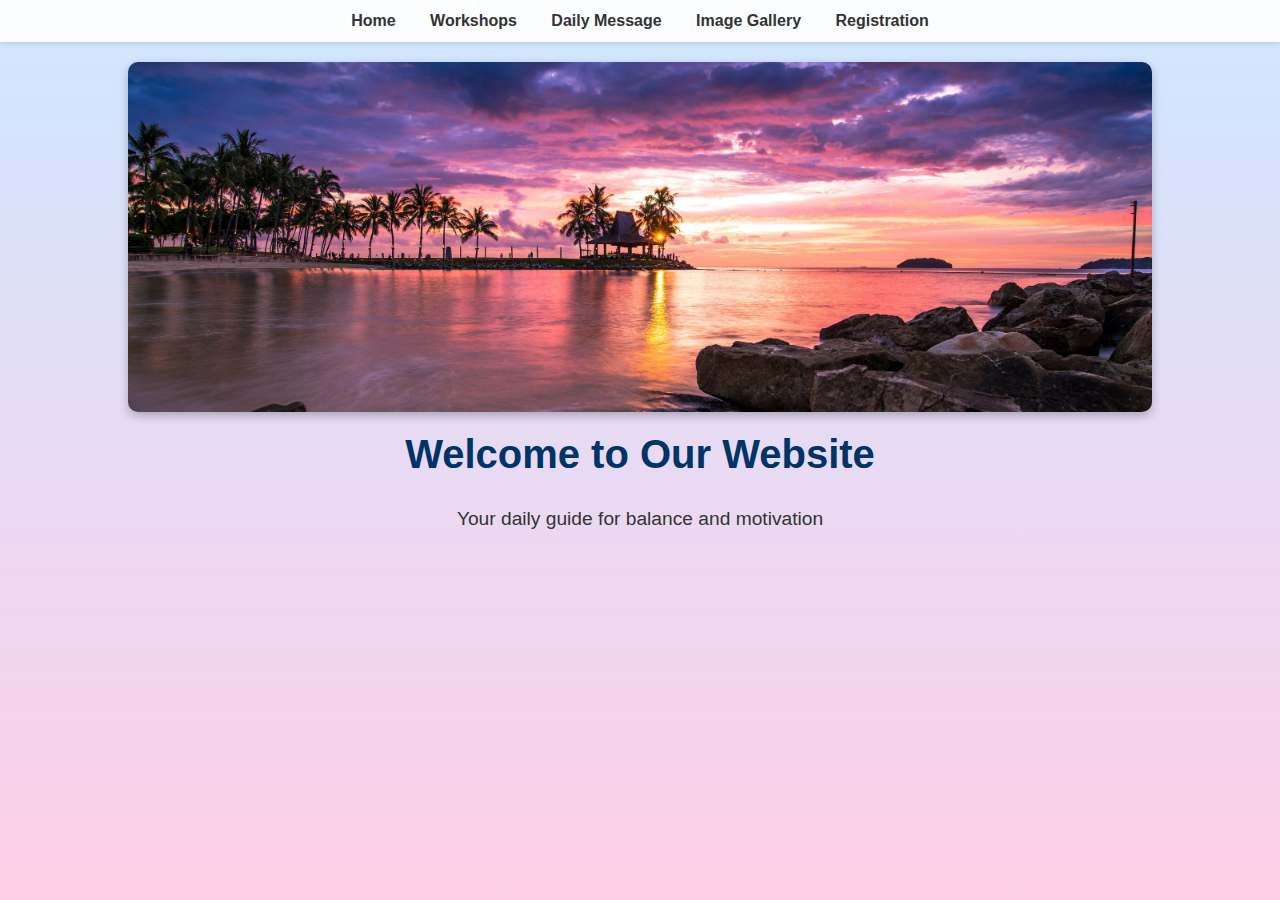
<file: index.html>
<!DOCTYPE html>
<html lang="en">
<head>
  <meta charset="UTF-8">
  <meta name="viewport" content="width=device-width, initial-scale=1.0">
  <title>Home - Work/Life Balance Website</title>
  <link rel="stylesheet" href="style.css">
</head>
<body>
  <!-- Navigation bar -->
  <nav class="nav">
    <a href="homepage.html">Home</a>
    <a href="workshops.html">Workshops</a>
    <a href="dailyMessage.html">Daily Message</a>
    <a href="gallery.html">Image Gallery</a>
    <a href="registration.html">Registration</a>
  </nav>

  <!-- Banner image -->
  <div class="banner">
    <img src="images/beach.jpg" alt="Relaxing beach scene">
  </div>

  <!-- Page heading -->
  <h1>Welcome to Our Website</h1>

  <!-- Intro paragraph -->
  <p>Your daily guide for balance and motivation</p>
</body>
</html>
</file>
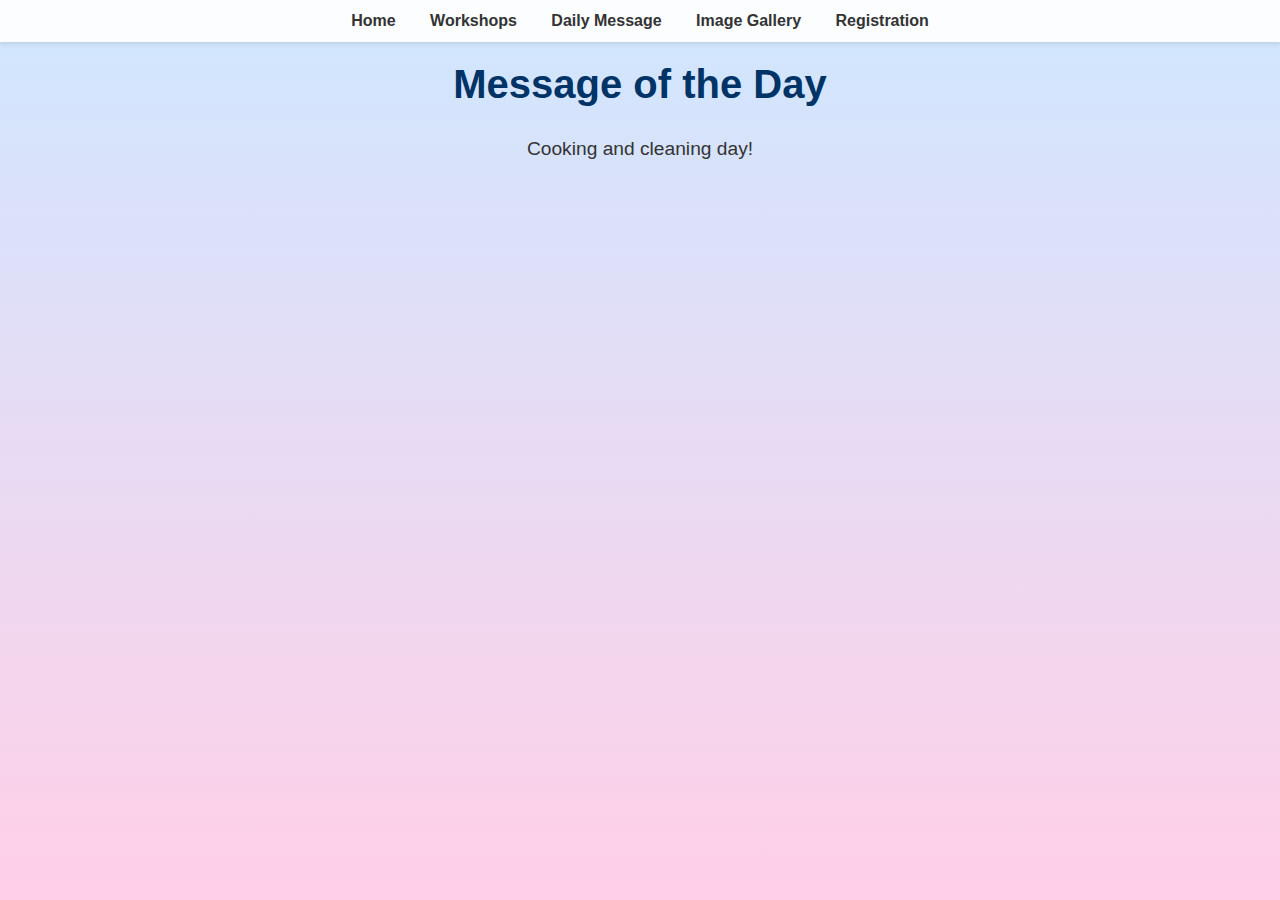
<file: dailyMessage.html>
<!DOCTYPE html>
<html lang="en">
<head>
  <meta charset="UTF-8">
  <meta name="viewport" content="width=device-width,initial-scale=1.0">
  <title>Daily Message</title>
  <link rel="stylesheet" href="style.css">


</head>
<body>
  <!-- Navigation bar -->
  <div class="nav">
    <a href="homepage.html">Home</a>
    <a href="workshops.html">Workshops</a>
    <a href="dailyMessage.html">Daily Message</a>
    <a href="gallery.html">Image Gallery</a>
    <a href="registration.html">Registration</a>
  </div>
  <h1>Message of the Day</h1>

  <!-- Dynamic message -->
  <p id="message"></p>

  <script>
    const messages = {
      Monday: "Be ready — a fresh new week is starting!",
      Tuesday: "Get prepared for your Zoom course!",
      Wednesday: "Another Zoom course — stay focused!",
      Thursday: "University Day — do your best!",
      Friday: "Cooking and cleaning day!",
      Saturday: "Go out and enjoy your Saturday!",
      Sunday: "Relax and enjoy your Sunday!"
    };

    const today = new Date().toLocaleDateString("en-AU", { weekday: "long" });
    document.getElementById("message").textContent = messages[today];
  </script>
</body>
</html>
</file>
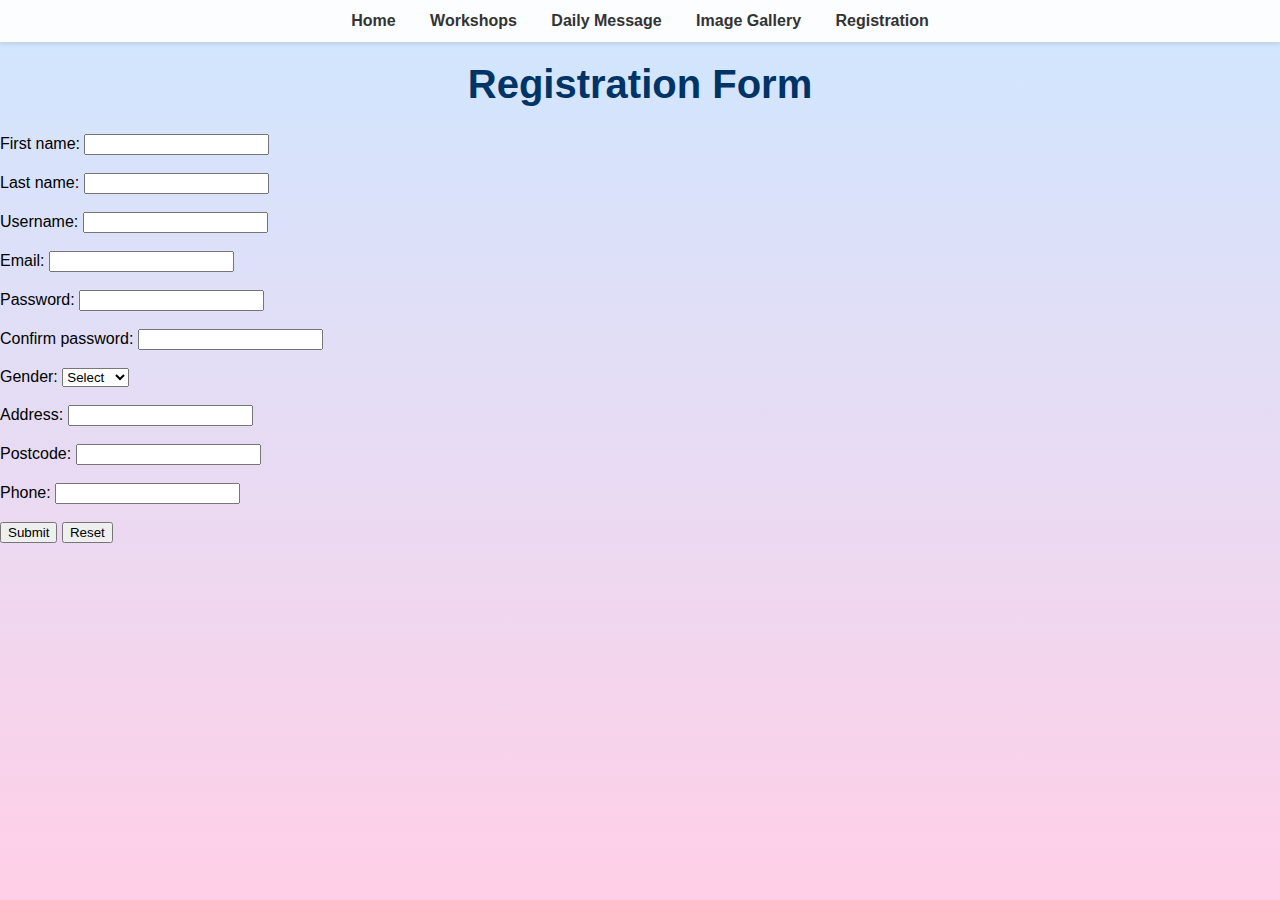
<file: registration.html>
<!DOCTYPE html>
<html lang="en">
<head>
  <meta charset="UTF-8">
  <meta name="viewport" content="width=device-width, initial-scale=1.0">
  <title>Registration Form</title>
  <link rel="stylesheet" href="style.css">


</head>
<body>
  <!-- Navigation bar -->
  <div class="nav">
    <a href="homepage.html">Home</a>
    <a href="workshops.html">Workshops</a>
    <a href="dailyMessage.html">Daily Message</a>
    <a href="gallery.html">Image Gallery</a>
    <a href="registration.html">Registration</a>
  </div>

  <!-- Page heading -->
  <h1>Registration Form</h1>

  <!-- Registration form -->
  <form>
    <label>First name:</label>
    <input type="text" id="Fullname" required><br><br>

    <label>Last name:</label>
    <input type="text" id="Lastname" required><br><br>

    <label>Username:</label>
    <input type="text" id="username" required><br><br>

    <label>Email:</label>
    <input type="email" id="email" required><br><br>

    <label>Password:</label>
    <input type="password" id="password" required><br><br>

    <label>Confirm password:</label>
    <input type="password" id="confirm" required><br><br>

    <label>Gender:</label>
    <select id="gender" required>
      <option value="">Select</option>
      <option value="Male">Male</option>
      <option value="Female">Female</option>
    </select><br><br>

    <label>Address:</label>
    <input type="text" id="address" required><br><br>

    <label>Postcode:</label>
    <input type="text" id="postcode" required><br><br>

    <label>Phone:</label>
    <input type="text" id="phone" required><br><br>

    <input type="submit" value="Submit">
    <input type="reset" value="Reset">
  </form>
</body>
</html>
</file>
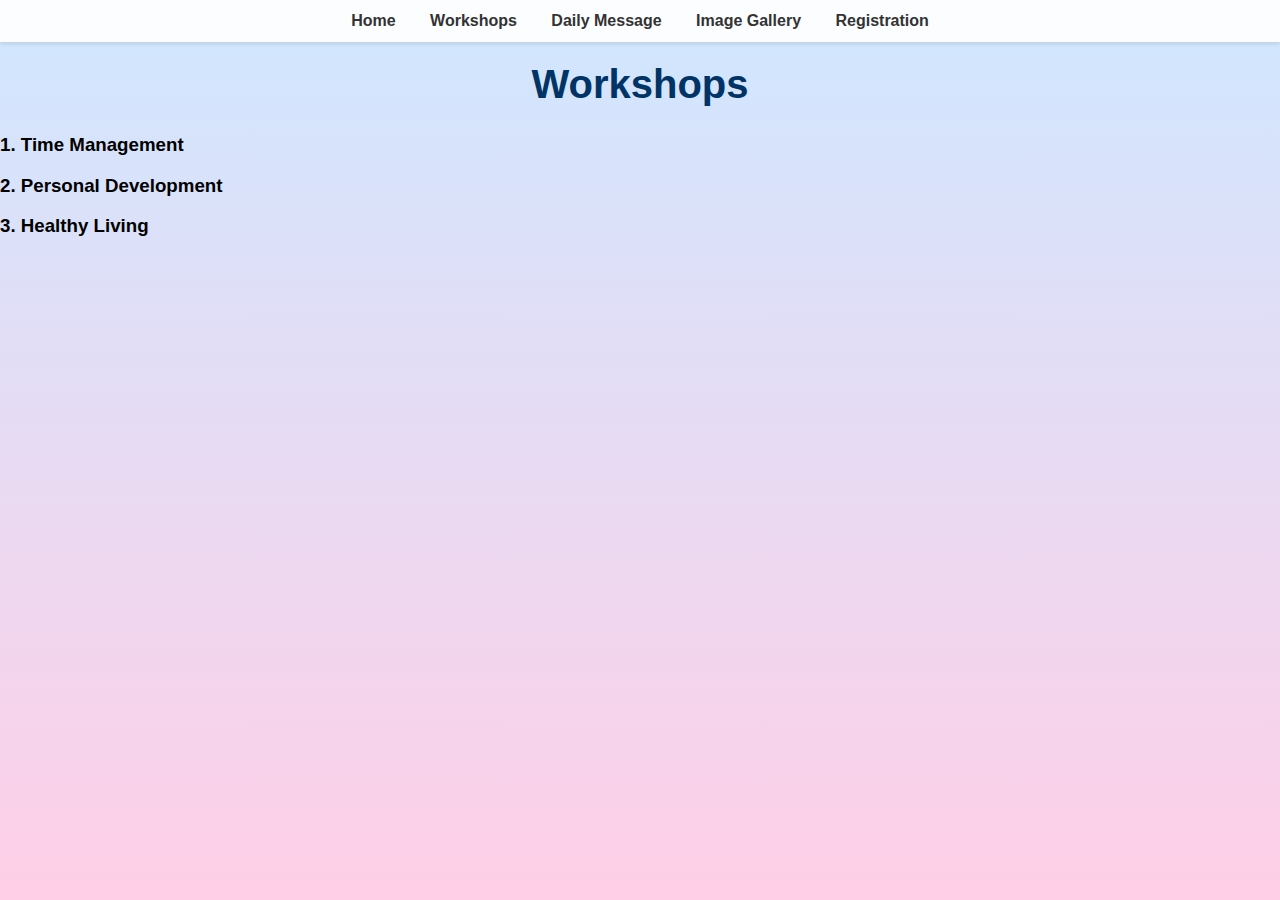
<file: workshops.html>
<!DOCTYPE html>
<html lang="en">
<head>
  <meta charset="UTF-8">
  <meta name="viewport" content="width=device-width,initial-scale=1.0">
  <title>Work/Life Balance Workshop Schedule</title>
  <link rel="stylesheet" href="style.css">


</head>
<body>
  <!-- Navigation bar -->
  <div class="nav">
    <a href="homepage.html">Home</a>
    <a href="workshops.html">Workshops</a>
    <a href="dailyMessage.html">Daily Message</a>
    <a href="gallery.html">Image Gallery</a>
    <a href="registration.html">Registration</a>
  </div>
   <h1>Workshops</h1>

  <!-- Interactive workshop options -->
  <h3 onclick="alert('Time Management: Plan your day and priorities.')">1. Time Management</h3>
  <h3 onclick="alert('Personal Development: Set goals and build habits.')">2. Personal Development</h3>
  <h3 onclick="alert('Healthy Living: Nutrition, movement, and sleep.')">3. Healthy Living</h3>
</body>
</html>
</file>
<file: style.css>
/* Base styles */
html, body {
  height: 100%;
  margin: 0;
  padding: 0;
  font-family: Arial, Helvetica, sans-serif;
  background: linear-gradient(to bottom, #cfe7ff, #ffcfe7); /* blue to pink gradient */
}

/* Navigation bar */
.nav {
  background-color: rgba(255, 255, 255, 0.9);
  padding: 12px;
  text-align: center;
  box-shadow: 0 2px 4px rgba(0,0,0,0.1);
}

.nav a {
  margin: 0 15px;
  text-decoration: none;
  font-weight: bold;
  color: #333;
}

.nav a:hover {
  color: #0077cc; /* blue accent */
}

/* Banner image */
.banner {
  display: flex;
  justify-content: center;
  margin: 20px auto;
}

.banner img {
  width: 80%;
  height: 350px;          /* taller for HD look */
  object-fit: cover;      /* crop neatly without distortion */
  border-radius: 10px;
  box-shadow: 0 4px 10px rgba(0,0,0,0.25);
}

/* Headings */
h1 {
  font-size: 2.5em;
  font-family: Verdana, sans-serif;
  font-weight: bold;
  color: #036;
  text-align: center;
  margin-top: 20px;
}

/* Paragraph */
p {
  font-size: 1.2rem;
  line-height: 1.6;
  width: 80%;
  margin: 20px auto;
  color: #333;
  text-align: center;
}

/* Gallery container */
.gallery {
  display: grid;
  grid-template-columns: repeat(auto-fit, minmax(300px, 1fr)); /* bigger cells for HD */
  gap: 20px;
  width: 90%;
  margin: 30px auto;
}

/* Gallery images */
.gallery img {
  width: 100%;
  height: 350px;          /* consistent HD height */
  object-fit: cover;      /* crop neatly without distortion */
  border-radius: 10px;
  box-shadow: 0 4px 10px rgba(0,0,0,0.25);
  transition: transform 0.3s ease;
  cursor: pointer;
}

.gallery img:hover {
  transform: scale(1.05);
  box-shadow: 0 6px 16px rgba(204, 0, 119, 0.4); /* pink glow on hover */
}
</file>
